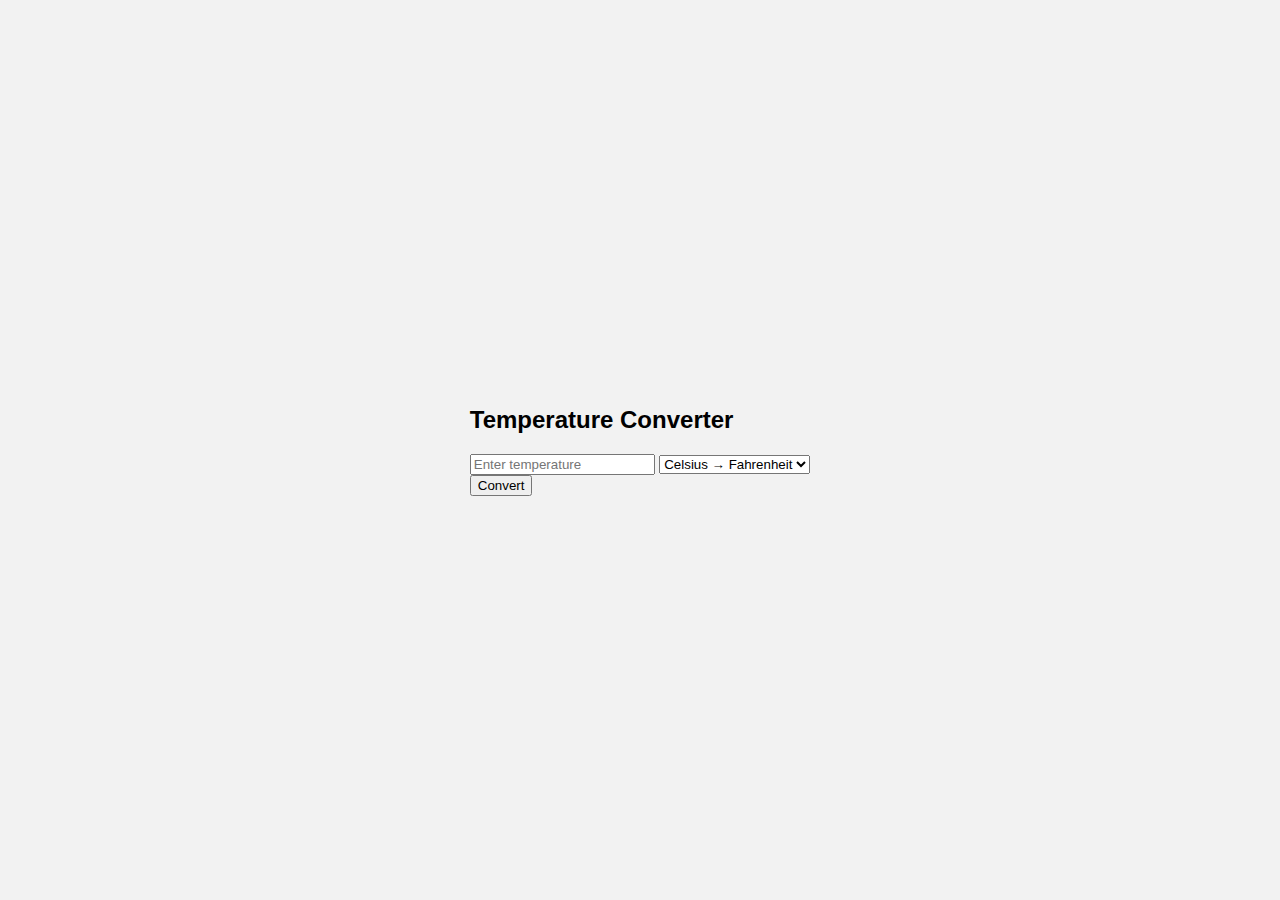
<file: index.html>
<!DOCTYPE html>
<html lang="en">
<head>
    <meta charset="UTF-8">
    <meta name="viewport" content="width=device-width, initial-scale=1.0">
    <title>Document</title>
    <link rel="stylesheet" href="style.css">

</head>
<body>
    <div class="converter">
        <h2>Temperature Converter</h2>
        <input type="number" id="tempInput" placeholder="Enter temperature">
            <select id="unit">
                <option value="CtoF">Celsius → Fahrenheit</option>
                <option value="FtoC">Fahrenheit → Celsius</option>
            </select>
        <br>
        <button onclick="convertTemp()">Convert</button>
        <h3 id="result"></h3>
    </div>

    

    <script src="script.js"></script>
</body>
</html>
</file>
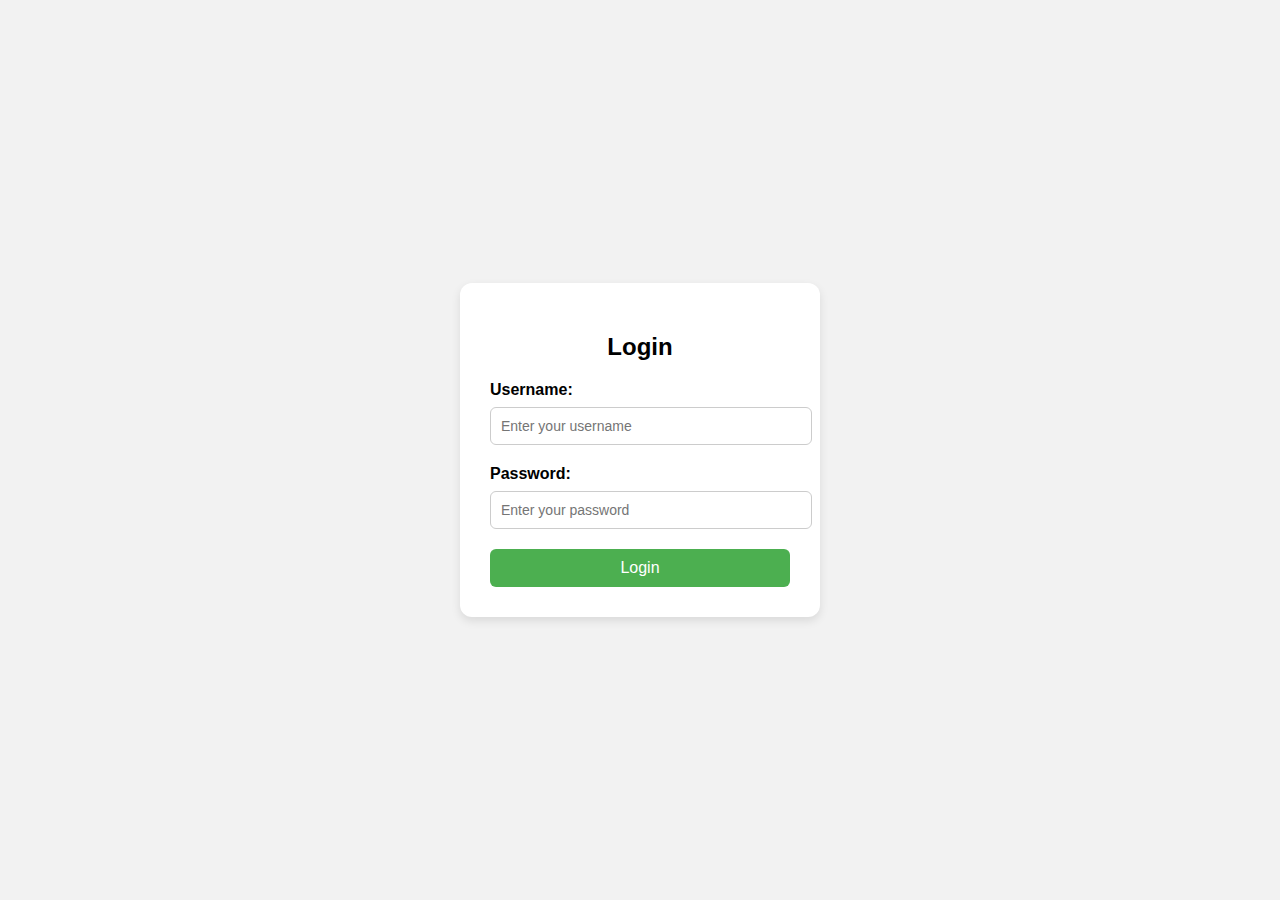
<file: basic.html>
<!DOCTYPE html>
<html>
<head>
    <title>Login Form</title>

    <!-- Link external CSS file -->
    <link rel="stylesheet" href="style.css">
</head>
<body>

    <form action="/submit" method="post">
        <h2>Login</h2>

        <label for="username">Username:</label>
        <input type="text" id="username" name="username" placeholder="Enter your username">

        <label for="password">Password:</label>
        <input type="password" id="password" name="password" placeholder="Enter your password">

        <input type="submit" value="Login">
    </form>

</body>
</html>
</file>
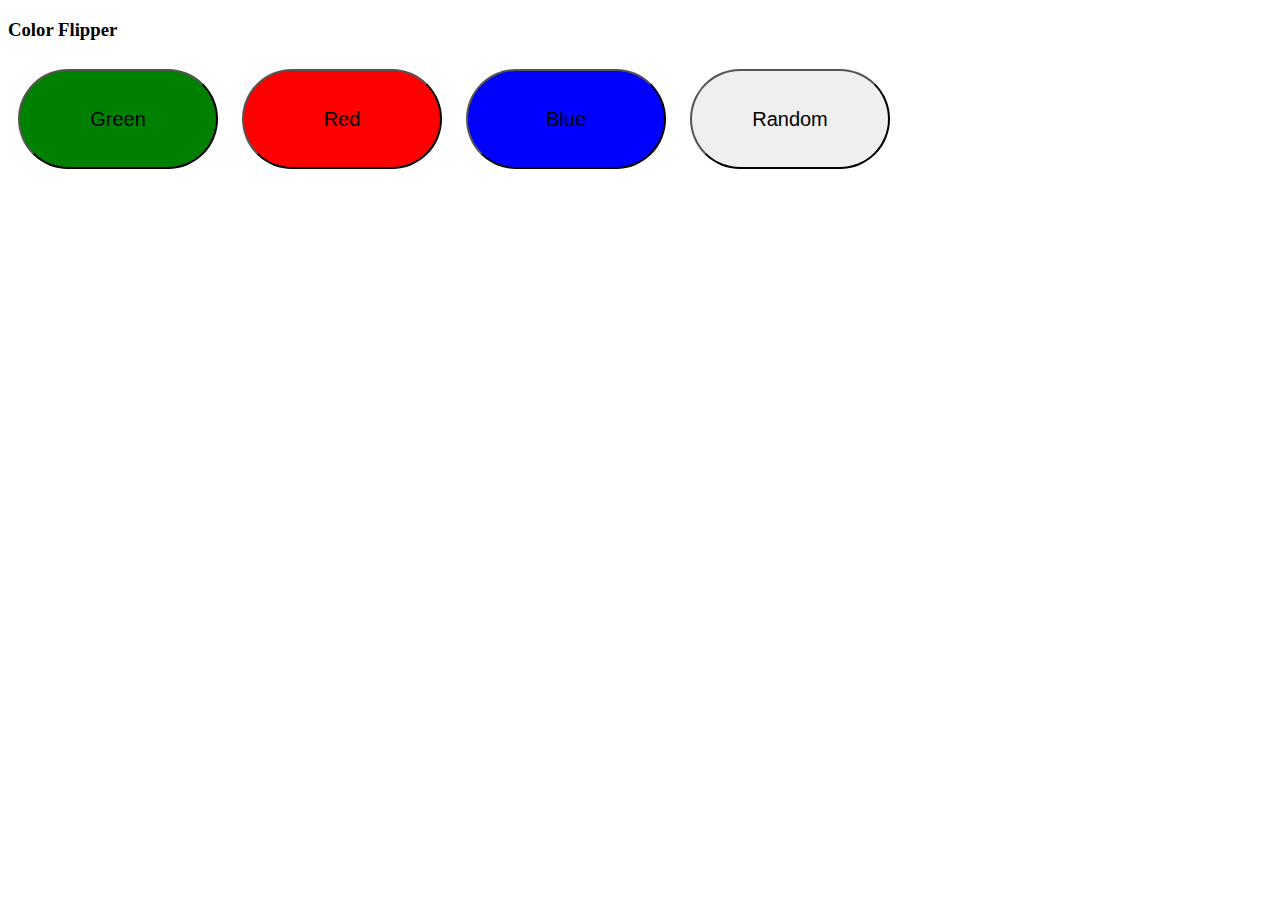
<file: oct1/main.html>
<!DOCTYPE html>
<html lang="en">
<head>
    <title>Color Flipper</title>
    <link rel="stylesheet" href="style.css">
</head>
        <body>
            <h3>Color Flipper</h3>
            <button id="green" onclick="setColor('green')">Green</button>
            <button id="red" onclick="setColor('red')">Red</button>
            <button id="blue" onclick="setColor('blue')">Blue</button>
            <button id="random" onclick="randomColor()">Random</button>
            <script src="index.js"></script>
        </body>
</html>
</file>
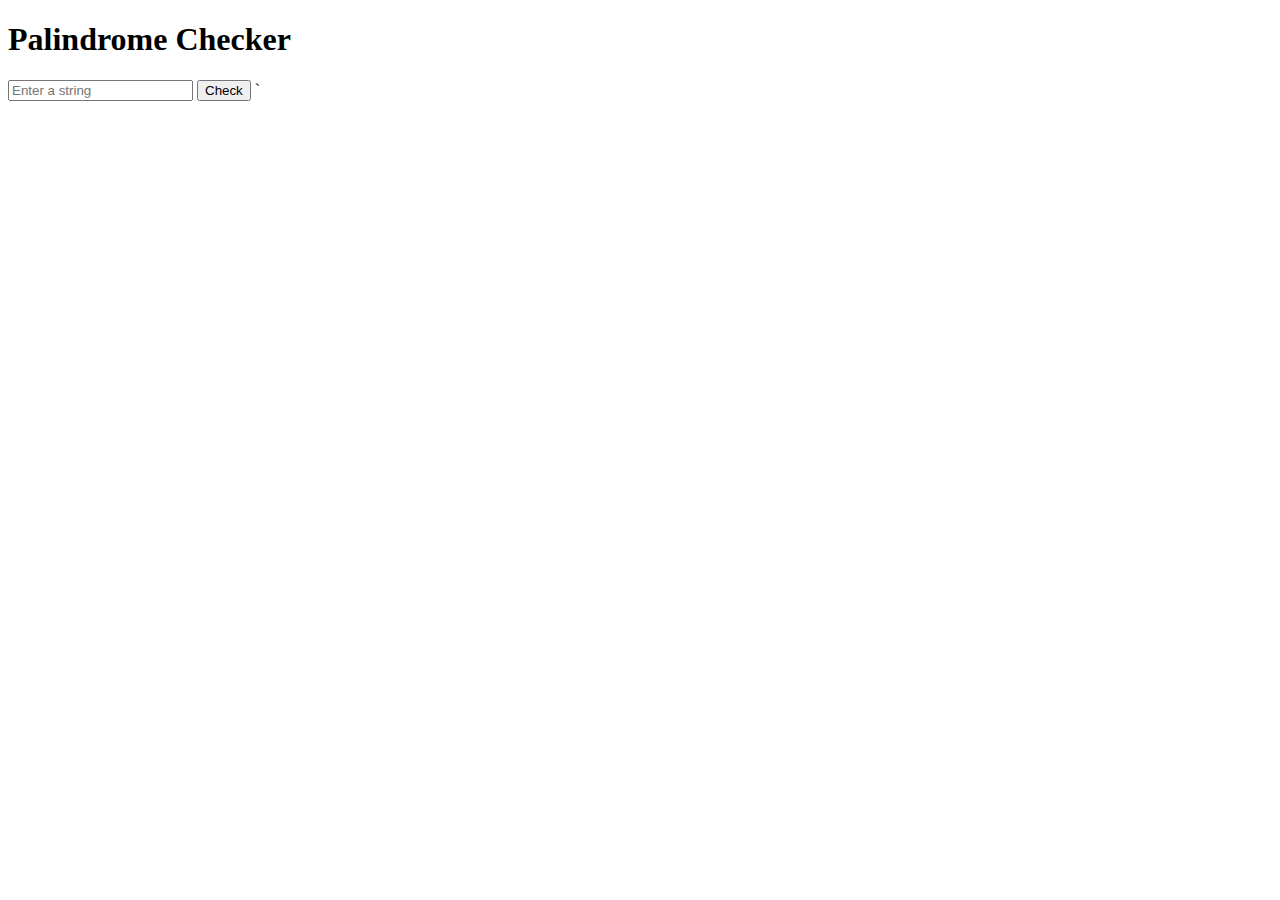
<file: oct1/palindrome/palindrome.html>
<!DOCTYPE html>
<html lang="en">
<head>
    <meta charset="UTF-8">
    <meta name="viewport" content="width=device-width, initial-scale=1.0">
    <title>Palindrome</title>
</head>
<body>
    <h1>Palindrome Checker</h1>
    <input id="input"type="text" placeholder="Enter a string">
    <button onclick="check()">Check</button>
    <script src="palindrome.js"></script>
</body>
</html>`
</file>
<file: style.css>
/* Basic page setup */
body {
    font-family: Arial, sans-serif;
    background-color: #f2f2f2;
    display: flex;
    justify-content: center;
    align-items: center;
    height: 100vh;
    margin: 0;
}

/* Form box */
form {
    background-color: white;
    padding: 30px;
    border-radius: 12px;
    box-shadow: 0 4px 10px rgba(0, 0, 0, 0.1);
    width: 300px;
}

/* Center heading */
form h2 {
    text-align: center;
    margin-bottom: 20px;
}

/* Label styling */
label {
    display: block;
    margin-bottom: 8px;
    font-weight: bold;
}

/* Input boxes */
input[type="text"],
input[type="password"] {
    width: 100%;
    padding: 10px;
    margin-bottom: 20px;
    border: 1px solid #ccc;
    border-radius: 6px;
    font-size: 14px;
}

/* Submit button */
input[type="submit"] {
    width: 100%;
    background-color: #4CAF50;
    color: white;
    padding: 10px;
    border: none;
    border-radius: 6px;
    font-size: 16px;
    cursor: pointer;
}

/* Hover effect */
input[type="submit"]:hover {
    background-color: #45a049;
}
</file>
<file: oct1/style.css>
#green{
    background-color: green;
}
#red{
    background-color: red;
}
#blue{
    background-color: blue;
}   
button{
    border-radius: 2010px;
    margin: 10px;
    width: 200px;
    height: 100px;
    padding: 10px;
    font-size: 20px;
}
</file>
